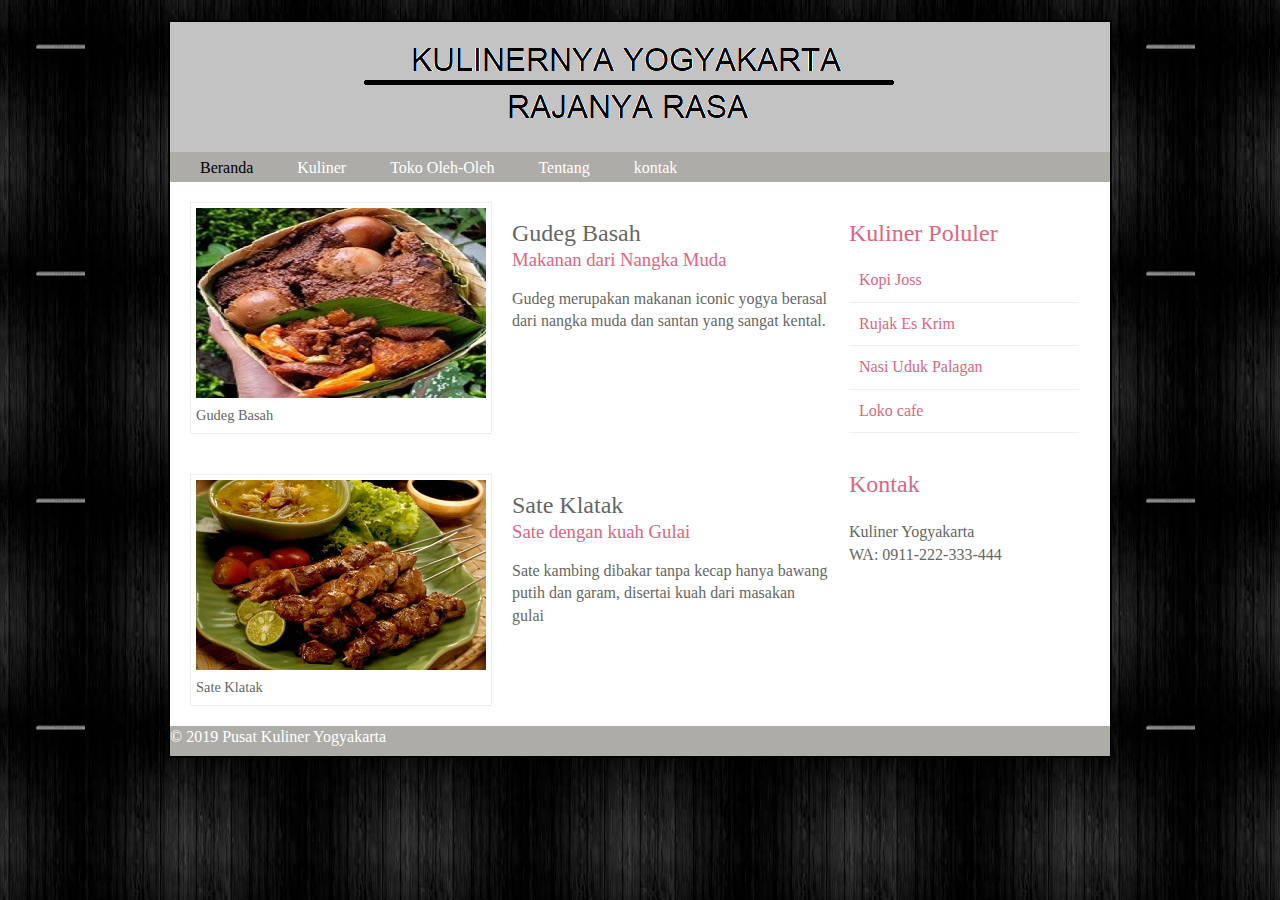
<file: index.html>
<!DOCTYPE html>
<html>
<head>
	<title>Kuliner Khas Yogya</title>
	<link rel="stylesheet" type="text/css" href="style.css">
</head>
<body>
<div class="wrapper">
	<header>
		<h1>Warung Tegal</h1>
		<nav>
			<ul>
				<li><a href="index.html" class="current">Beranda</a></li>
				<li><a href="kuliner.html">Kuliner</a></li>
				<li><a href="Toko.html">Toko Oleh-Oleh</a></li>
				<li><a href="tentang.html">Tentang</a></li>
				<li><a href="kontak.html">kontak</a></li>
			</ul>
		</nav>
	</header>
	<section class="utama">
		<article>
			<figure>
				<img src="images/gudeg.jpg" alt="Gudeg Basah"/>
				<figcaption>Gudeg Basah</figcaption>
			</figure>
		<hgroup>
			<h2>Gudeg Basah</h2>
			<h3>Makanan dari Nangka Muda</h3>
		</hgroup>
		<p>Gudeg merupakan makanan iconic yogya berasal
			dari nangka muda dan santan yang sangat kental.</p>
		</article>
		<article>
			<figure>
				<img src="images/sate01.jpg" alt="sate klatak"/>
				<figcaption>Sate Klatak</figcaption>
			</figure>
		<hgroup>
			<h2>Sate Klatak</h2>
			<h3>Sate dengan kuah Gulai</h3>
		</hgroup>
		<p>Sate kambing dibakar tanpa kecap
			hanya bawang putih dan garam,
			disertai kuah dari masakan gulai</p>
		</article>
	</section>
		<aside>
			<section class="popular-recipes">
				<h2>Kuliner Poluler</h2>
				<a href="">Kopi Joss</a>
				<a href="">Rujak Es Krim</a>
				<a href="">Nasi Uduk Palagan</a>
				<a href="">Loko cafe</a>
			</section>
			<section class="contact-details">
				<h2>Kontak</h2>
				<p>Kuliner Yogyakarta<br/>
				WA: 0911-222-333-444
			</section>
		</aside>
		<footer>
			&copy; 2019 Pusat Kuliner Yogyakarta
		</footer>
</div><!-- .wrapper -->
</body>
</html>
</file>
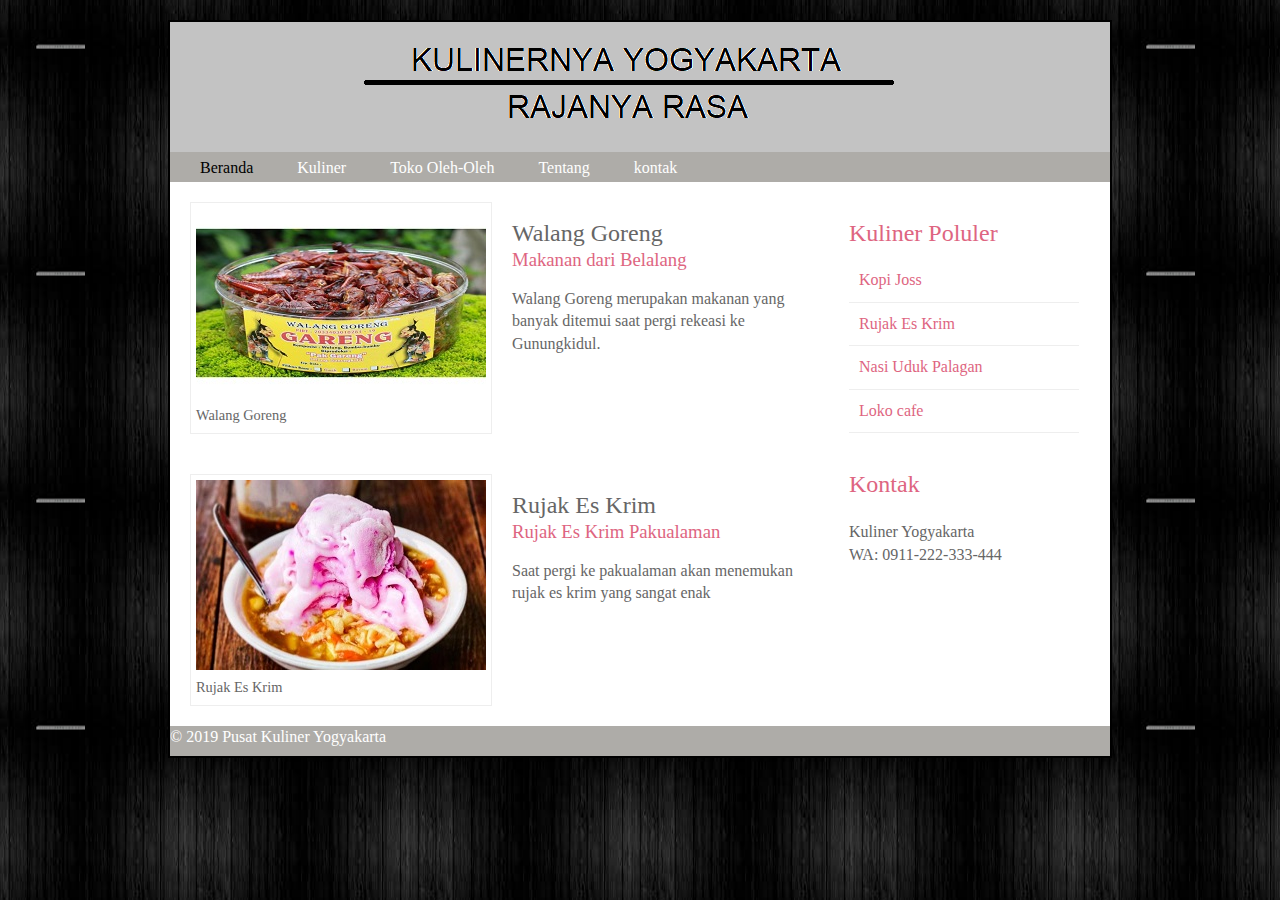
<file: kuliner.html>
<!DOCTYPE html>
<html>
<head>
	<title>Kuliner Khas Yogya</title>
	<link rel="stylesheet" type="text/css" href="style.css">
</head>
<body>
<div class="wrapper">
	<header>
		<h1>Warung Tegal</h1>
		<nav>
			<ul>
				<li><a href="index.html" class="current">Beranda</a></li>
				<li><a href="kuliner.html">Kuliner</a></li>
				<li><a href="Toko.html">Toko Oleh-Oleh</a></li>
				<li><a href="tentang.html">Tentang</a></li>
				<li><a href="kontak.html">kontak</a></li>
			</ul>
		</nav>
	</header>
	<section class="utama">
		<article>
			<figure>
				<img src="images/walang.jpg" alt="Gudeg Basah"/>
				<figcaption>Walang Goreng</figcaption>
			</figure>
		<hgroup>
			<h2>Walang Goreng</h2>
			<h3>Makanan dari Belalang</h3>
		</hgroup>
		<p>Walang Goreng merupakan makanan yang banyak ditemui 
		saat pergi rekeasi ke Gunungkidul.</p>
		</article>
		<article>
			<figure>
				<img src="images/es.jpg" alt="sate klatak"/>
				<figcaption>Rujak Es Krim</figcaption>
			</figure>
		<hgroup>
			<h2>Rujak Es Krim</h2>
			<h3>Rujak Es Krim Pakualaman</h3>
		</hgroup>
		<p>Saat pergi ke pakualaman akan menemukan 
		rujak es krim yang sangat enak </p>
		</article>
	</section>
		<aside>
			<section class="popular-recipes">
				<h2>Kuliner Poluler</h2>
				<a href="">Kopi Joss</a>
				<a href="">Rujak Es Krim</a>
				<a href="">Nasi Uduk Palagan</a>
				<a href="">Loko cafe</a>
			</section>
			<section class="contact-details">
				<h2>Kontak</h2>
				<p>Kuliner Yogyakarta<br/>
				WA: 0911-222-333-444
			</section>
		</aside>
		<footer>
			&copy; 2019 Pusat Kuliner Yogyakarta
		</footer>
</div><!-- .wrapper -->
</body>
</html>
</file>
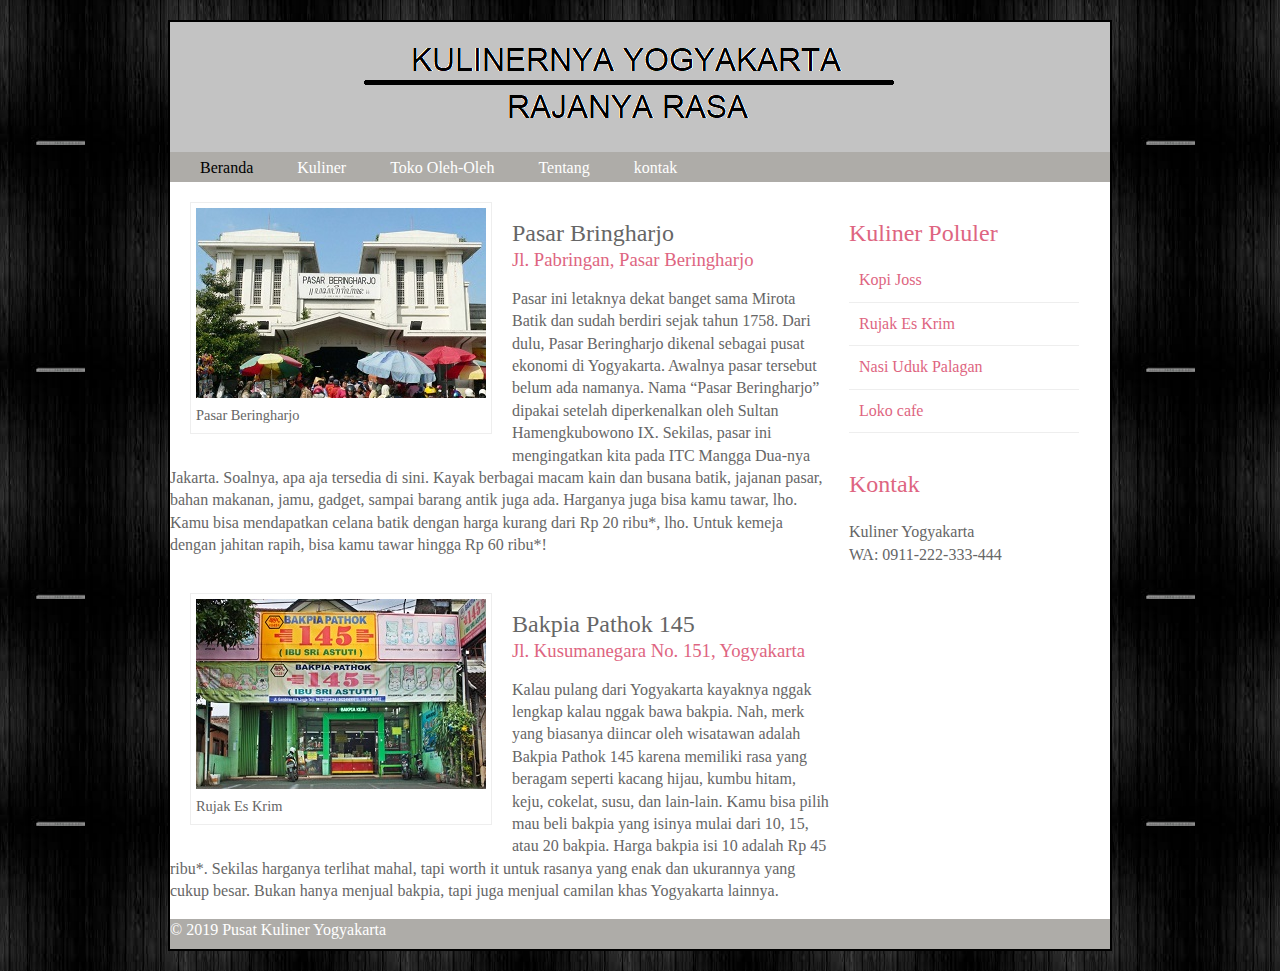
<file: toko.html>
<!DOCTYPE html>
<html>
<head>
	<title>Kuliner Khas Yogya</title>
	<link rel="stylesheet" type="text/css" href="style.css">
</head>
<body>
<div class="wrapper">
	<header>
		<h1>Warung Tegal</h1>
		<nav>
			<ul>
				<li><a href="index.html" class="current">Beranda</a></li>
				<li><a href="kuliner.html">Kuliner</a></li>
				<li><a href="toko.html">Toko Oleh-Oleh</a></li>
				<li><a href="tentang.html">Tentang</a></li>
				<li><a href="kontak.html">kontak</a></li>
			</ul>
		</nav>
	</header>
	<section class="utama">
		<article>
			<figure>
				<img src="images/bering.jpg" alt="Gudeg Basah"/>
				<figcaption>Pasar Beringharjo</figcaption>
			</figure>
		<hgroup>
			<h2>Pasar Bringharjo</h2>
			<h3>Jl. Pabringan, Pasar Beringharjo</h3>
		</hgroup>
		<p>Pasar ini letaknya dekat banget sama Mirota Batik dan sudah berdiri sejak tahun 1758. 
		Dari dulu, Pasar Beringharjo dikenal sebagai pusat ekonomi di Yogyakarta. 
		Awalnya pasar tersebut belum ada namanya. Nama “Pasar Beringharjo” dipakai setelah diperkenalkan oleh Sultan Hamengkubowono IX.
		Sekilas, pasar ini mengingatkan kita pada ITC Mangga Dua-nya Jakarta. Soalnya, apa aja tersedia di sini. Kayak berbagai macam kain dan busana batik, jajanan pasar, bahan makanan, jamu, gadget, sampai barang antik juga ada. Harganya juga bisa kamu tawar, lho. Kamu bisa mendapatkan celana batik dengan harga kurang dari Rp 20 ribu*, lho. Untuk kemeja dengan jahitan rapih, bisa kamu tawar hingga Rp 60 ribu*!</p>
		</article>
		<article>
			<figure>
				<img src="images/bakpia.jpg" alt="sate klatak"/>
				<figcaption>Rujak Es Krim</figcaption>
			</figure>
		<hgroup>
			<h2>Bakpia Pathok 145</h2>
			<h3>Jl. Kusumanegara No. 151, Yogyakarta</h3>
		</hgroup>
		<p>Kalau pulang dari Yogyakarta kayaknya nggak lengkap kalau nggak bawa bakpia. 
		Nah, merk yang biasanya diincar oleh wisatawan adalah Bakpia Pathok 145 karena memiliki rasa yang beragam seperti kacang hijau, kumbu hitam, keju, cokelat, susu, dan lain-lain. 
		Kamu bisa pilih mau beli bakpia yang isinya mulai dari 10, 15, atau 20 bakpia. Harga bakpia isi 10 adalah Rp 45 ribu*.
		Sekilas harganya terlihat mahal, tapi worth it untuk rasanya yang enak dan ukurannya yang cukup besar. Bukan hanya menjual bakpia, tapi juga menjual camilan khas Yogyakarta lainnya. </p>
		</article>
	</section>
		<aside>
			<section class="popular-recipes">
				<h2>Kuliner Poluler</h2>
				<a href="">Kopi Joss</a>
				<a href="">Rujak Es Krim</a>
				<a href="">Nasi Uduk Palagan</a>
				<a href="">Loko cafe</a>
			</section>
			<section class="contact-details">
				<h2>Kontak</h2>
				<p>Kuliner Yogyakarta<br/>
				WA: 0911-222-333-444
			</section>
		</aside>
		<footer>
			&copy; 2019 Pusat Kuliner Yogyakarta
		</footer>
</div><!-- .wrapper -->
</body>
</html>
</file>
<file: style.css>
header, section, footer, aside, nav, article, figure, figcaption{
	display: block;
}
body{
	color: #666666;
	background-color: #f0f8f6;
	background-image: url("images/darkiu.jpg");
	background-position: center;
	font-family: Georgia, Times, serif;
	line-height: 1.4em;
	margin: 0px;
}
.wrapper{
	width: 940px;
	margin: 20px auto 20px auto;
	border: 2px solid #000000;
	background-color: #ffffff;
}
header{
	height: 160px;
	background-image: url(images/header1.png);
}
h1{
	text-indent: -9999px;
	width: 940px;
	height: 130px;
	margin: 0px;
}
nav, footer{
	clear: both;
	color: #ffffff;
	background-color: #aeaca8;
	height: 30px;
}
nav ul{
	margin: 0px;
	padding: 5px 0px 5px 30px;
}
nav li{
	display: inline;
	margin-right: 40px;
}
nav li a{
	color: #ffffff;
}
nav li a:hover, nav li a.current{
	color: #000000;
}
section.utama{
	float: left;
	width: 659px;
	width: 1px solid #eeeeee;
}
article{
	clear: both;
	overflow: auto;
	width: 100%
}
hgroup{
	margin-top: 40px
}
figure{
	float: left;
	width: 290px;
	height: 220px;
	padding: 5px;
	margin: 20px;
	border: 1px solid #eeeeee;
}
figcaption{
	font-size: 90%;
	text-align: left;
}
aside{
	width: 230px;
	float: left;
	padding: 0px 0px 0px 20px;
}
aside section a{
	display: block;
	padding: 10px;
	border-bottom: 1px solid #eeeeee;
}
aside section a:hover{
	color: #985d6a;
	background-color: #efefef;
}
a{
	color: #de6581;
	text-decoration: none;
}
h1, h2, h3{
	font-weight: normal;
}
h2{
	margin: 10px 0px 5px 0px;
	padding: 0px
}
h3{
	margin: 0px 0px 10px 0px;
	color: #de6581;
}
aside h2{
	padding: 30px 0px 10px 0px;
	color: #de6581;
}
footer{
	font-size: 80%
	padding: 7px 0px 0px 20px;
}
</file>
